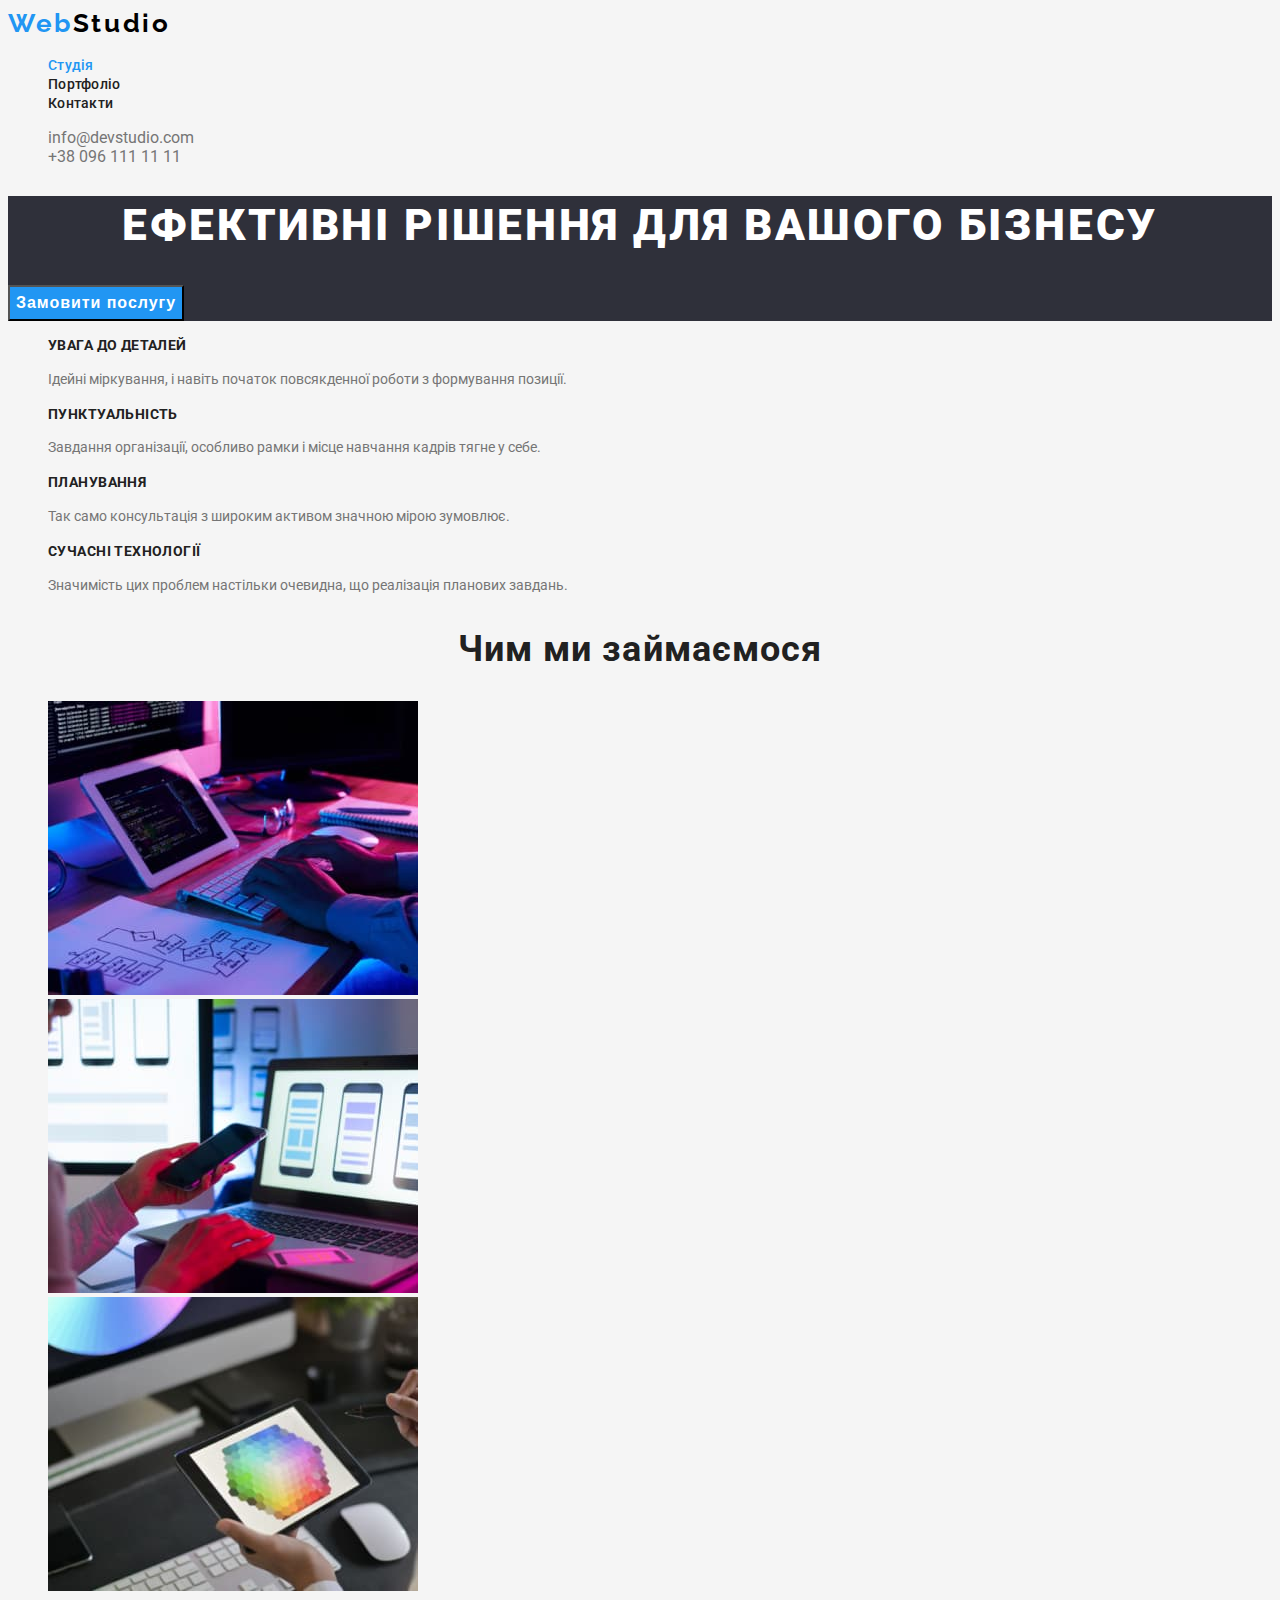
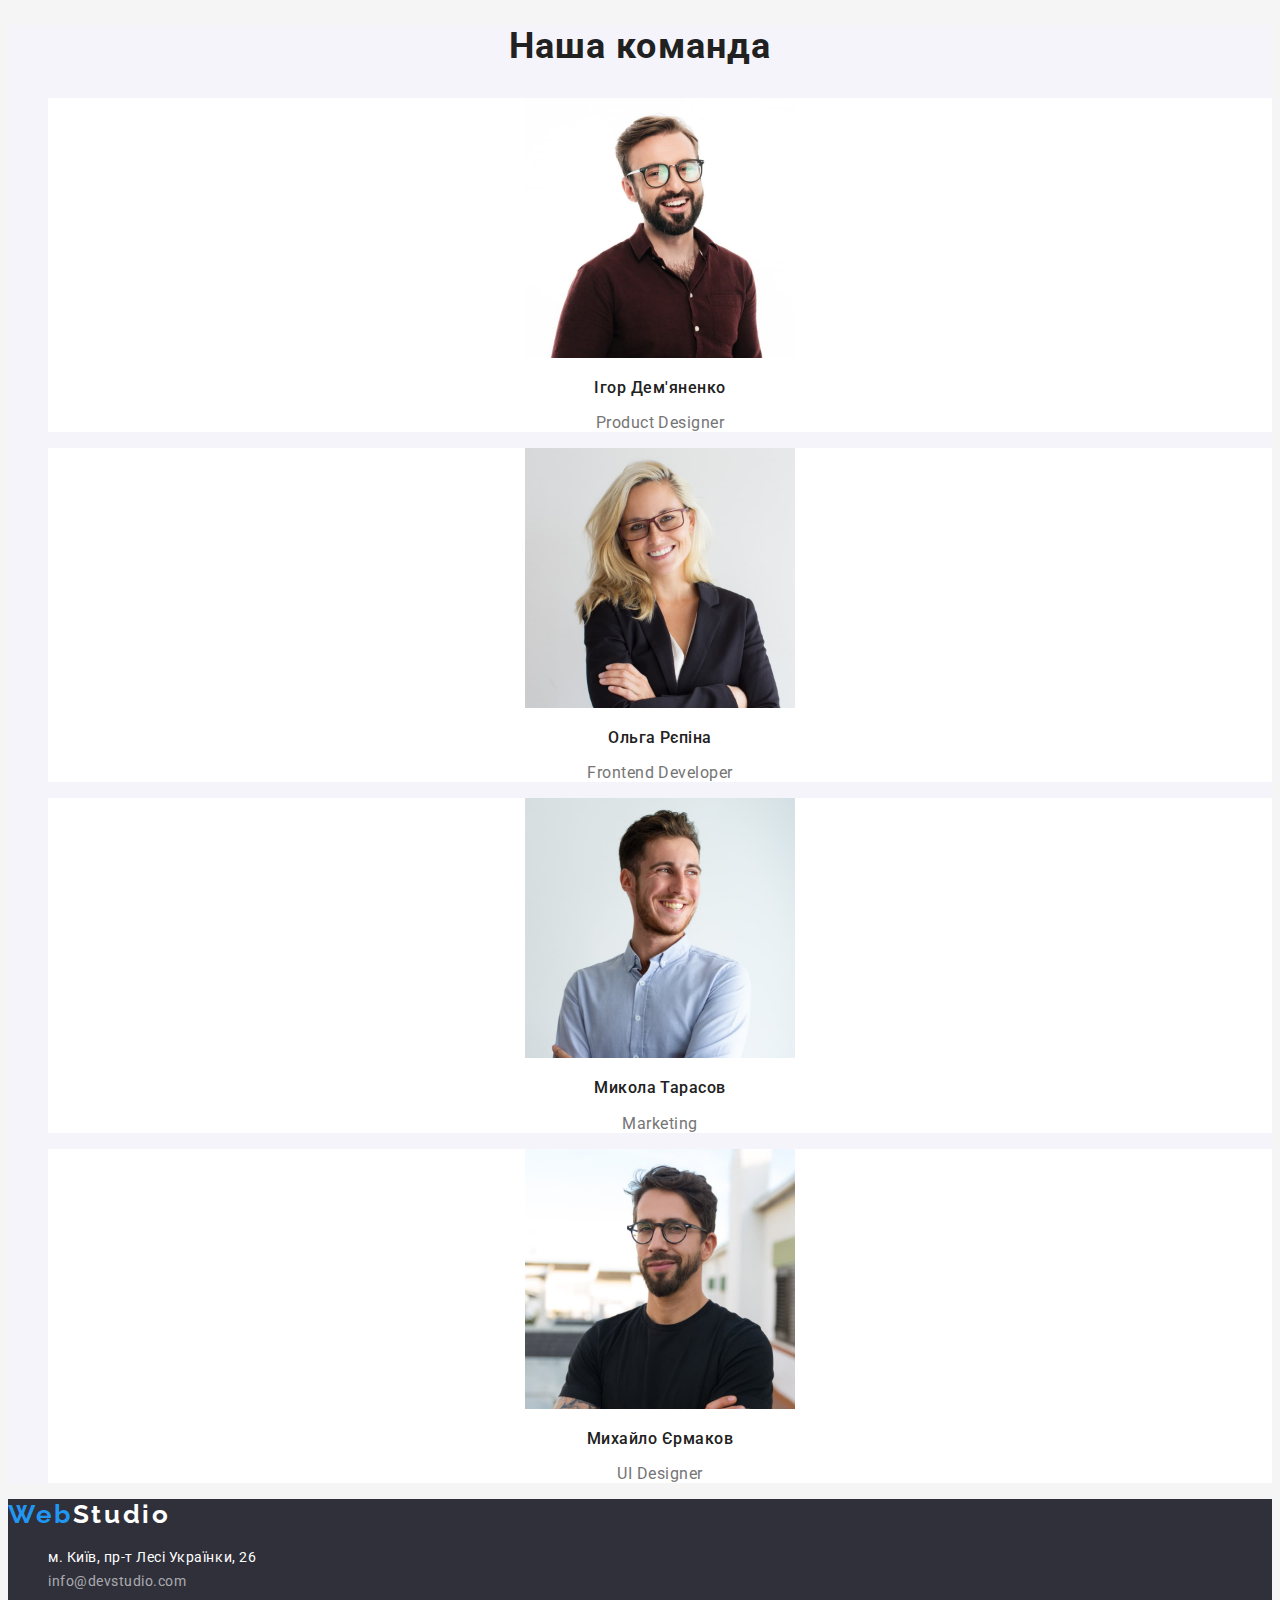
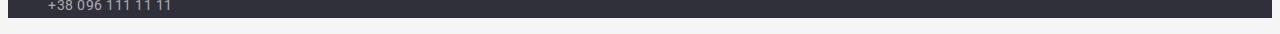
<file: index.html>
<!DOCTYPE html>
<html lang="en">
  <head>
    <link rel="preconnect" href="https://fonts.googleapis.com" />
    <link rel="preconnect" href="https://fonts.gstatic.com" crossorigin />
    <link
      href="https://fonts.googleapis.com/css2?family=Raleway:wght@700&family=Roboto:wght@100..900&display=swap"
      rel="stylesheet"
    />
    <link rel="stylesheet" href="./css/styles.css" />

    <meta charset="UTF-8" />
    <meta name="viewport" content="width=\, initial-scale=1.0" />
    <title>Document</title>
  </head>

  <body>
    <header>
      <a href="index.html" class="left-logo"
        >Web<span class="right-logo">Studio</span></a
      >

      <nav>
        <ul class="site-nav">
          <li><a href="studio.html" class="link current">Студія</a></li>
          <li><a href="portfolio.html" class="link">Портфоліо</a></li>
          <li><a href="index.html" class="link">Контакти</a></li>
        </ul>
      </nav>

      <ul class="contact-nav">
        <li><a href="index.html">info@devstudio.com</a></li>
        <li><a href="index.html">+38 096 111 11 11</a></li>
      </ul>
    </header>

    <main>
      <section class="primary-section">
        <h1 class="title">Ефективні рішення для вашого бізнесу</h1>
        <button type="button" class="button">Замовити послугу</button>
      </section>

      <section class="section">
        <ul>
          <li>
            <h3 class="section-title">УВАГА ДО ДЕТАЛЕЙ</h3>
            <p class="section-text">
              Ідейні міркування, і навіть початок повсякденної роботи з
              формування позиції.
            </p>
          </li>
          <li>
            <h3 class="section-title">ПУНКТУАЛЬНІСТЬ</h3>
            <p class="section-text">
              Завдання організації, особливо рамки і місце навчання кадрів тягне
              у себе.
            </p>
          </li>
          <li>
            <h3 class="section-title">ПЛАНУВАННЯ</h3>
            <p class="section-text">
              Так само консультація з широким активом значною мірою зумовлює.
            </p>
          </li>
          <li>
            <h3 class="section-title">СУЧАСНІ ТЕХНОЛОГІЇ</h3>
            <p class="section-text">
              Значимість цих проблем настільки очевидна, що реалізація планових
              завдань.
            </p>
          </li>
        </ul>
      </section>

      <section class="section">
        <h2 class="section-title-about">Чим ми займаємося</h2>
        <ul>
          <li>
            <img src="images/about_1.jpg" alt="about_us_1" width="370" />
          </li>
          <li>
            <img src="images/about_2.jpg" alt="about_us_2" width="370" />
          </li>
          <li>
            <img src="images/about_3.jpg" alt="about_us_3" width="370" />
          </li>
        </ul>
      </section>

      <section class="section-team">
        <h2 class="title">Наша команда</h2>
        <ul>
          <li class="team-card">
            <img src="images/team_1.jpg" alt="member_1" width="270" />
            <h3 class="title">Ігор Дем'яненко</h3>
            <p class="text">Product Designer</p>
          </li>
          <li class="team-card">
            <img src="images/team_2.jpg" alt="member_2" width="270" />
            <h3 class="title">Ольга Рєпіна</h3>
            <p class="text">Frontend Developer</p>
          </li>
          <li class="team-card">
            <img src="images/team_3.jpg" alt="member_3" width="270" />
            <h3 class="title">Микола Тарасов</h3>
            <p class="text">Marketing</p>
          </li>
          <li class="team-card">
            <img src="images/team_4.jpg" alt="member_4" width="270" />
            <h3 class="title">Михайло Єрмаков</h3>
            <p class="text">UI Designer</p>
          </li>
        </ul>
      </section>
    </main>

    <footer>
      <section class="footer">
        <a href="index.html" class="left-logo"
          >Web<span class="right-logo">Studio</span></a
        >
        <address>
          <ul>
            <li>
              <a href="index.html" class="address"
                >м. Київ, пр-т Лесі Українки, 26</a
              >
            </li>
            <li>
              <a href="index.html" class="contact-nav">info@devstudio.com</a>
            </li>
            <li>
              <a href="index.html" class="contact-nav">+38 096 111 11 11</a>
            </li>
          </ul>
        </address>
      </section>
    </footer>
  </body>
</html>
</file>
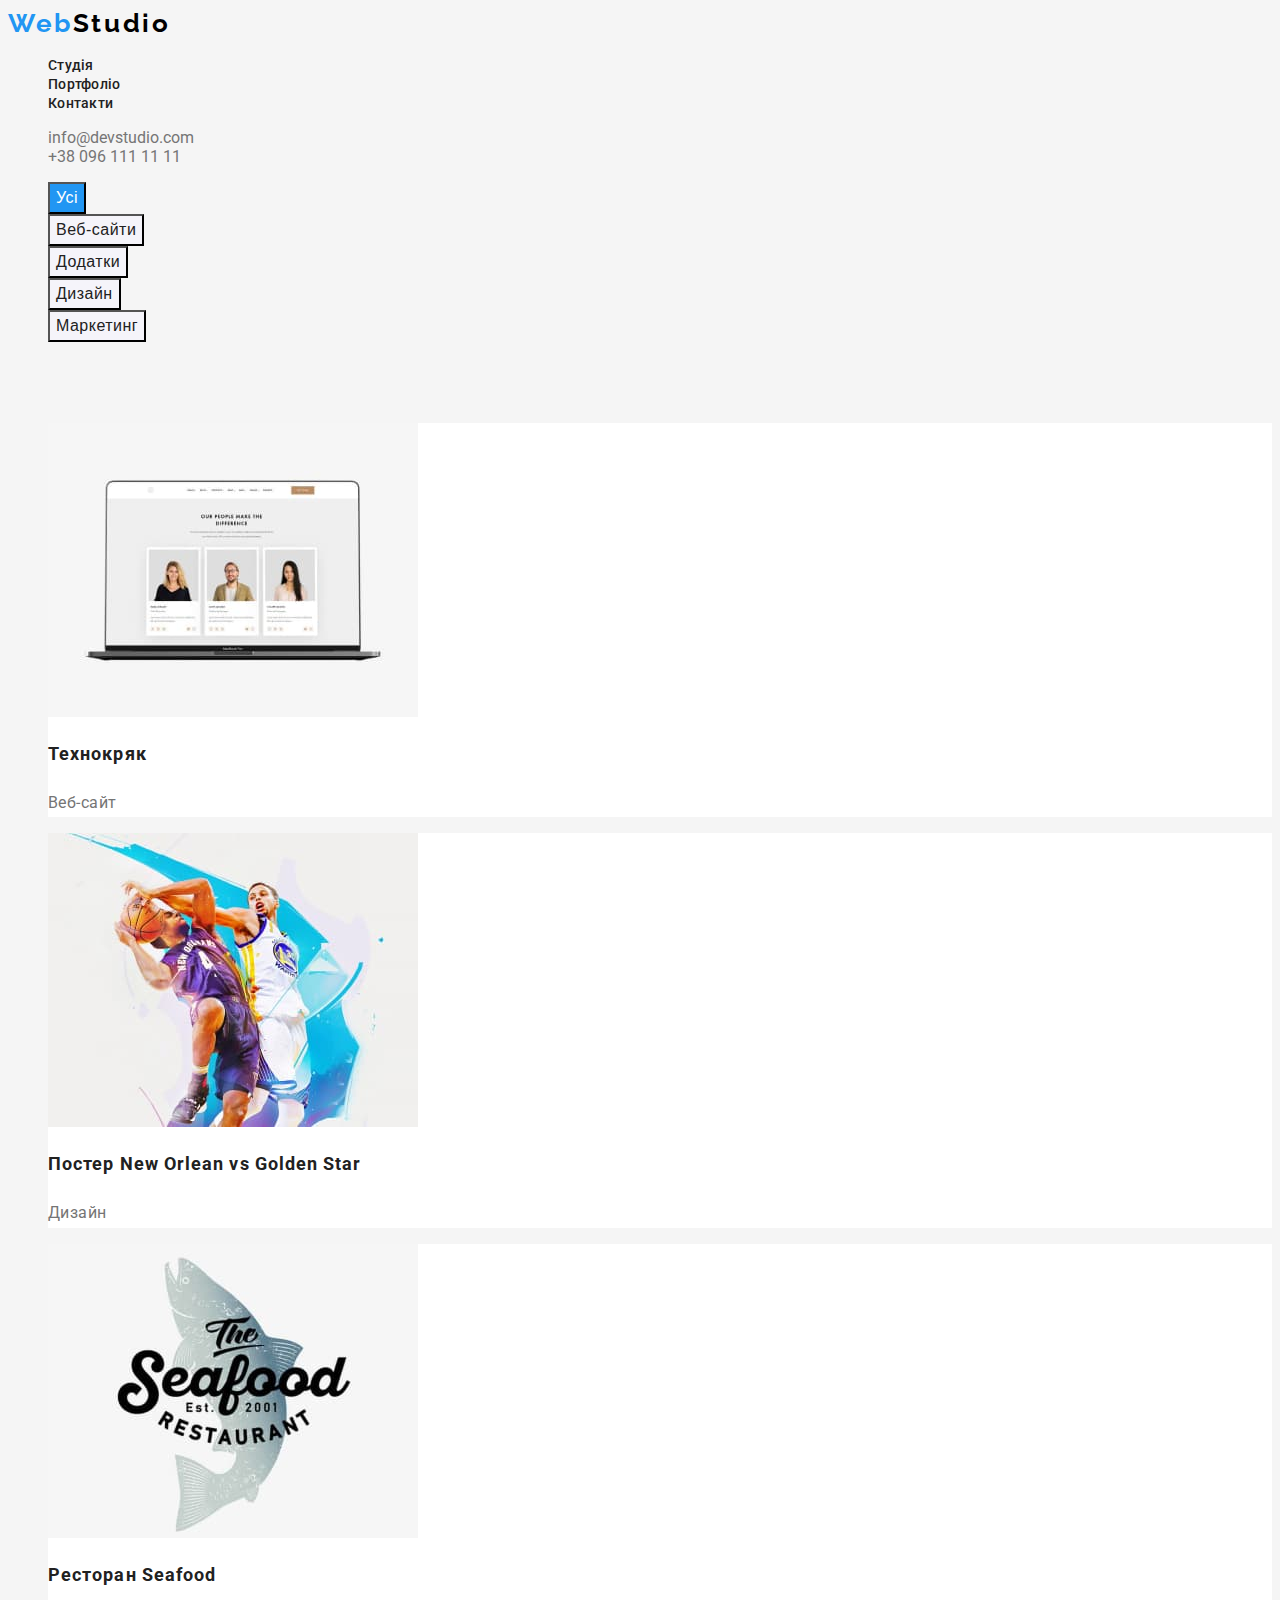
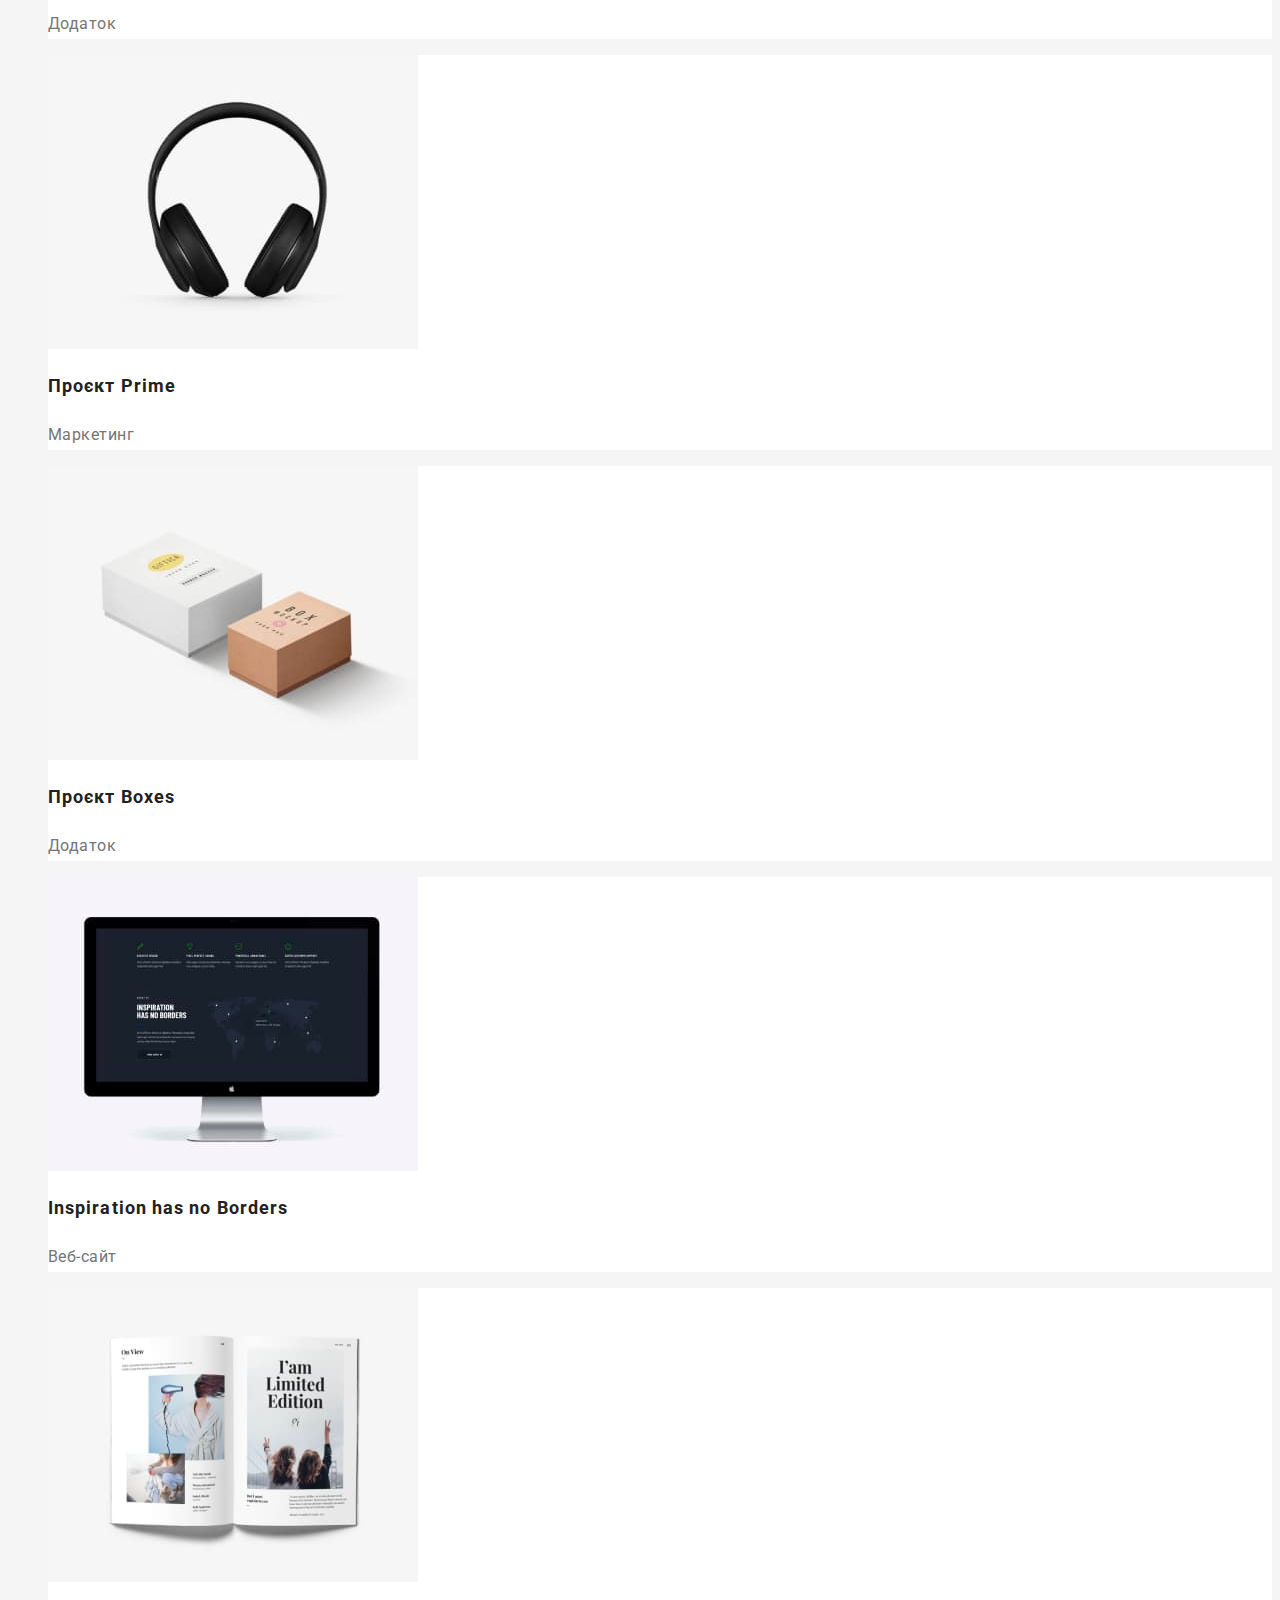
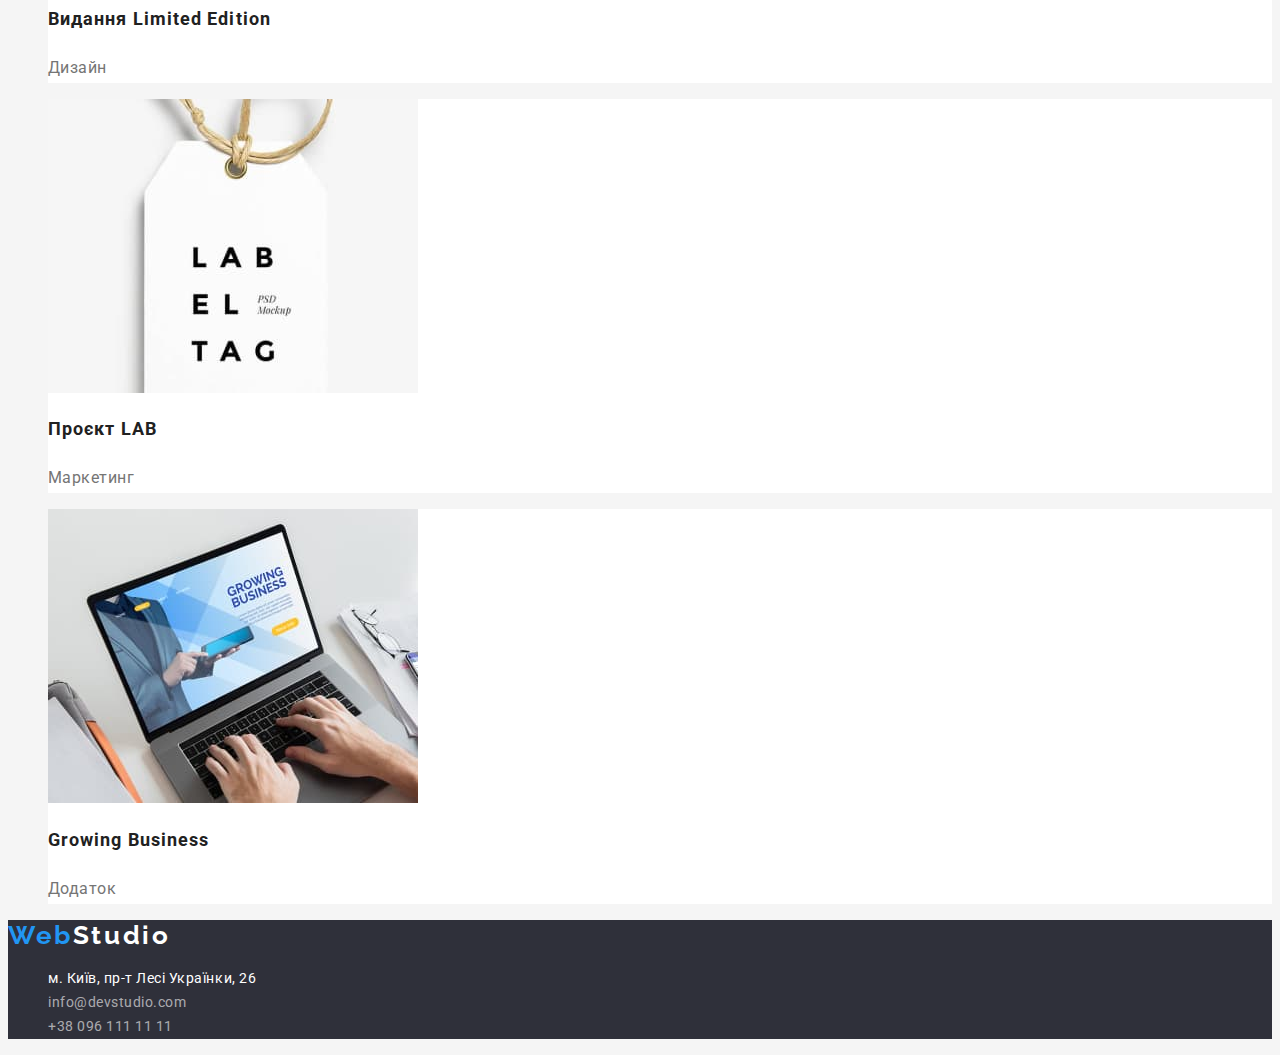
<file: portfolio.html>
<!DOCTYPE html>
<html lang="en">
  <head>
    <link rel="stylesheet" href="css/styles.css" />
    <meta charset="UTF-8" />
    <link rel="preconnect" href="https://fonts.googleapis.com" />
    <link rel="preconnect" href="https://fonts.gstatic.com" crossorigin />
    <link
      href="https://fonts.googleapis.com/css2?family=Raleway:wght@700&family=Roboto:wght@100..900&display=swap"
      rel="stylesheet"
    />
    <meta name="viewport" content="width=device-width, initial-scale=1.0" />
    <title>Document</title>
  </head>

  <body>
    <header>
      <a href="index.html" class="left-logo"
        >Web<span class="right-logo">Studio</span></a
      >

      <nav>
        <ul class="site-nav">
          <li><a href="index.html" class="link">Студія</a></li>
          <li><a href="index.html" class="link currrent">Портфоліо</a></li>
          <li><a href="index.html" class="link">Контакти</a></li>
        </ul>
      </nav>

      <ul class="contact-nav">
        <li><a href="index.html">info@devstudio.com</a></li>
        <li><a href="index.html">+38 096 111 11 11</a></li>
      </ul>
    </header>

    <main>
      <section class="filter">
        <ul>
          <li>
            <button type="button" class="button-filter current">Усі</button>
          </li>
          <li>
            <button type="button" class="button-filter">Веб-сайти</button>
          </li>
          <li>
            <button type="button" class="button-filter">Додатки</button>
          </li>
          <li>
            <button type="button" class="button-filter">Дизайн</button>
          </li>
          <li>
            <button type="button" class="button-filter">Маркетинг</button>
          </li>
        </ul>
      </section>

      <section class="projects">
        <h1 class="title-projects">projects</h1>
        <ul>
          <li class="card">
              <img src="images/portfolio_1.jpg" alt="Технокряк" width="370" />
              <h2 class="title">Технокряк</h2>
              <p class="text">Веб-сайт</p>
          </li>
          <li class="card">
              <img
                src="images/portfolio_2.jpg"
                alt="Постер New Orlean vs Golden Star"
                width="370"
              />
              <h2 class="title">Постер New Orlean vs Golden Star</h2>
              <p class="text">Дизайн</p>
          </li>
          <li class="card">
              <img
                src="images/portfolio_3.jpg"
                alt="Ресторан Seafood"
                width="370"
              />
              <h2 class="title">Ресторан Seafood</h2>
              <p class="text">Додаток</p>
          </li>
          <li class="card">
              <img
                src="images/portfolio_4.jpg"
                alt="Проєкт Prime"
                width="370"
              />
              <h2 class="title">Проєкт Prime</h2>
              <p class="text">Маркетинг</p>
          </li>
          <li class="card">
              <img
                src="images/portfolio_5.jpg"
                alt="Проєкт Boxes"
                width="370"
              />
              <h2 class="title">Проєкт Boxes</h2>
              <p class="text">Додаток</p>
          </li>
          <li class="card">
              <img
                src="images/portfolio_6.jpg"
                alt="Inspiration has no Borders"
                width="370"
              />
              <h2 class="title">Inspiration has no Borders</h2>
              <p class="text">Веб-сайт</p>
          </li>
          <li class="card">
              <img
                src="images/portfolio_7.jpg"
                alt="Видання Limited Edition"
                width="370"
              />
              <h2 class="title">Видання Limited Edition</h2>
              <p class="text">Дизайн</p>
          </li>
          <li class="card">
              <img src="images/portfolio_8.jpg" alt="Проєкт LAB" width="370" />
              <h2 class="title">Проєкт LAB</h2>
              <p class="text">Маркетинг</p>
          </li>
          <li class="card">
              <img
                src="images/portfolio_9.jpg"
                alt="Growing Business"
                width="370"
              />
              <h2 class="title">Growing Business</h2>
              <p class="text">Додаток</p>
          </li>
        </ul>
      </section>
    </main>
    <footer>
      <section class="footer">
        <a href="index.html" class="left-logo"
          >Web<span class="right-logo">Studio</span></a
        >
        <address>
          <ul class="list">
            <li>
              <a href="index.html" class="address"
                >м. Київ, пр-т Лесі Українки, 26</a
              >
            </li>
            <li>
              <a href="index.html" class="contact-nav">info@devstudio.com</a>
            </li>
            <li>
              <a href="index.html" class="contact-nav">+38 096 111 11 11</a>
            </li>
          </ul>
        </address>
      </section>
    </footer>
  </body>
</html>
</file>
<file: css/styles.css>
:root {
  --primary-title-text-color: #ffffff;
  --card-background-color: #ffffff;
  --text-color: #757575;
  --title-text-color: #212121;
  --accent-color: #2196f3;
  --footer-contacts-text-color: rgba(255, 255, 255, 0.6);
  --button-background-color: #f5f4fa;
}

body {
  background-color: #f5f5f5;
  color: var(--title-text-color);
  font-family: "Roboto", "Arial", sans-serif;
}

/* header */

.left-logo {
  color: var(--accent-color);
  font-family: "Raleway", sans-serif;
  font-weight: 700;
  font-size: 26px;
  line-height: 1.2;
  letter-spacing: 2.6px;
}

.right-logo {
  color: #000000;
  font-family: "Raleway", sans-serif;
  font-weight: 700;
  font-size: 26px;
  line-height: 1.2;
  letter-spacing: 2.6px;
}

.left-logo,
.right-logo {
  text-decoration: none;
}
ul {
  list-style: none;
}

/* site-nav */

.site-nav a {
  color: var(--title-text-color);
  text-decoration: none;
  font-weight: 500;
  font-size: 14px;
  line-height: 1.2;
  letter-spacing: 0.28px;
}

.site-nav a:hover,
.site-nav a:focus {
  color: var(--accent-color);
}

.site-nav .link.current {
  color: var(--accent-color);
}

.contact-nav a {
  color: var(--text-color);
  text-decoration: none;
}

.contact-nav a:hover,
.contact-nav a:focus {
  color: var(--accent-color);
}

/* main */

/* primary section */
.primary-section {
  background-color: #2f303a;
}

.primary-section .title {
  color: var(--primary-title-text-color);
  font-weight: 900;
  font-size: 44px;
  line-height: 1.36;
  letter-spacing: 2.64px;
  text-align: center;
  text-transform: uppercase;
}

.primary-section .button:hover,
.primary-section .button:focus {
  color: #2f303a;
  cursor: pointer;
}

.primary-section .button {
  background-color: #2196f3;
  color: var(--primary-title-text-color);
  text-align: center;
  font-weight: 700;
  font-size: 16px;
  line-height: 1.87;
  letter-spacing: 0.96px;
  cursor: pointer;
}

/* section */
.section-title {
  color: var(--title-text-color);
  font-weight: 700;
  font-size: 14px;
  line-height: 1.2;
  letter-spacing: 0.42px;
}

.section-text {
  color: var(--text-color);
  font-size: 14px;
  line-height: 1.71;
  letter-spacing: 0.42;
}

/* about us */
.section-title-about {
  color: var(--title-text-color);
  font-weight: 700;
  font-size: 36px;
  line-height: 1.2;
  letter-spacing: 1.08px;
  text-align: center;
}

/* our team */

.section-team {
  background-color: #f5f4fa;
  text-align: center;
}

.section-team .title {
  color: var(--title-text-color);
  font-weight: 700;
  font-size: 36px;
  line-height: 1.2;
  letter-spacing: 1.08px;
  /* rebase text align to parent container */
}

.team-card {
  background-color: #ffffff;
}

.team-card .title {
  color: var(--title-text-color);
  font-weight: 500;
  font-size: 16px;
  line-height: 1.2;
  letter-spacing: 0.48px;
}

.team-card .text {
  color: var(--text-color);
  font-size: 16px;
  line-height: 1.2;
  letter-spacing: 0.48px;
}

/* footer */
.footer {
  background-color: #2f303a;
}

.footer .right-logo {
  color: #ffffff;
}

.footer .address {
  color: var(--primary-title-text-color);
  text-decoration: none;
  font-size: 14px;
  line-height: 1.71;
  letter-spacing: 0.52px;
  font-style: normal;
}

.footer .address:hover,
.footer .address:focus {
  color: var(--accent-color);
}

.footer .contact-nav {
  color: var(--footer-contacts-text-color);
  text-decoration: none;
  font-size: 14px;
  line-height: 1.71;
  letter-spacing: 0.52px;
  font-style: normal;
}

.footer .contact-nav:hover,
.footer .contact-nav:focus {
  color: var(--accent-color);
}

/* for portfolio */

/* section buttons */

.filter .button-filter {
  background-color: var(--button-background-color);
  color: var(--title-text-color);
  font-size: 16px;
  font-weight: 500;
  line-height: 1.62;
  letter-spacing: 0.48px;
  cursor: pointer;
}

.filter .button-filter.current {
  background-color: var(--accent-color);
  color: #ffffff;
}

.filter .button-filter:hover,
.filter .button-filter:focus {
  background-color: var(--accent-color);
  color: #ffffff;
}

/* projects */
.title-projects {
  visibility: hidden;
}
.projects .card {
  background-color: var(--card-background-color);
}

.projects .card .title {
  color: var(--title-text-color);
  font-size: 18px;
  font-weight: 700;
  line-height: 2;
  letter-spacing: 1.08px;
}

.projects .card .text {
  color: var(--text-color);
  font-size: 16px;
  line-height: 1.87;
  letter-spacing: 0.48px;
}
</file>
